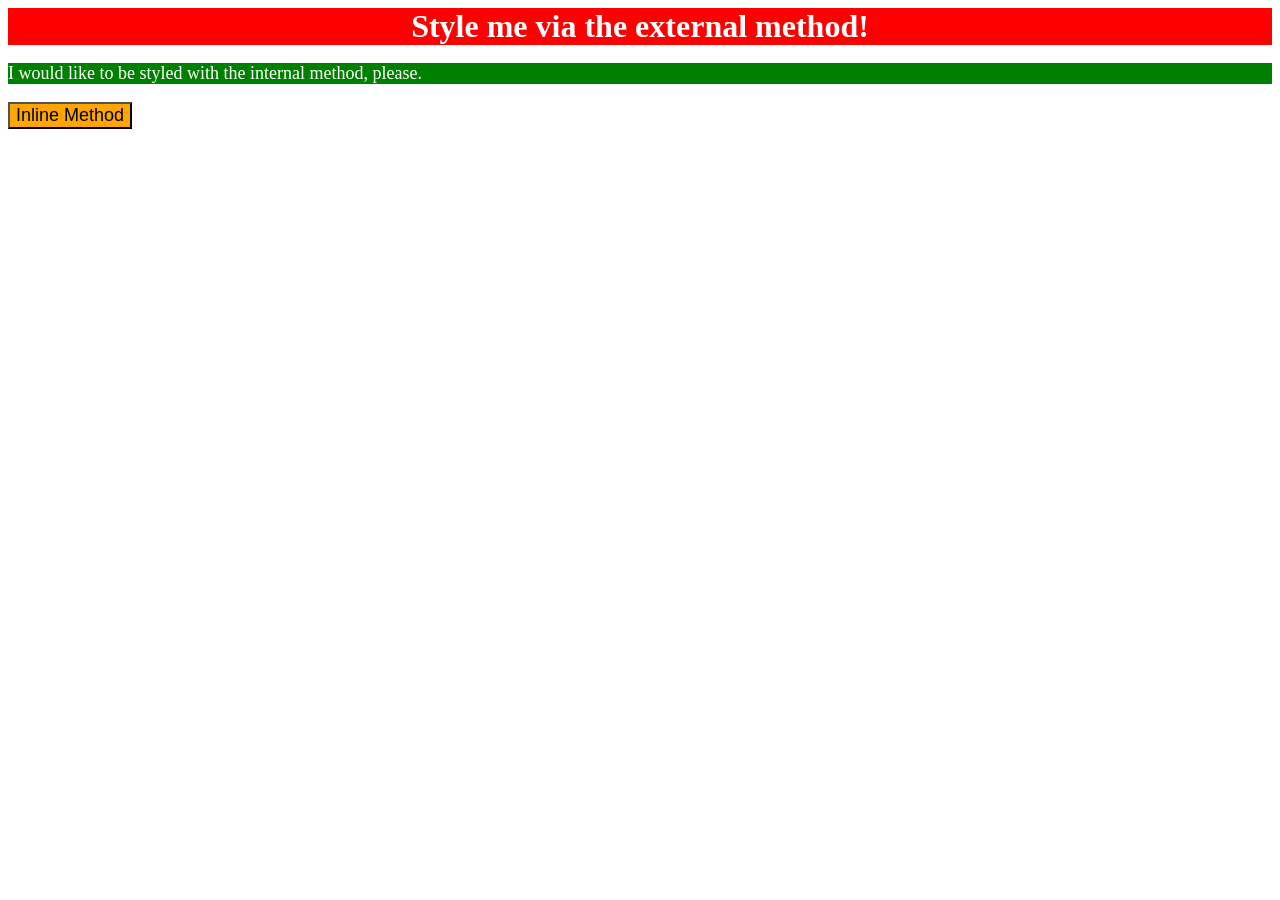
<file: foundations/intro-to-css/01-css-methods/index.html>
<!DOCTYPE html>
<html lang="en">
  <head>
    <meta charset="UTF-8">
    <meta http-equiv="X-UA-Compatible" content="IE=edge">
    <meta name="viewport" content="width=device-width, initial-scale=1.0">
    <link rel="stylesheet" href="styles.css">
    <style>
      p{
        background-color: green;
        color: white;
        font-size: 18px;
      }
    </style>
    <title>Methods for Adding CSS</title>
  </head>
  <body>
    <div>Style me via the external method!</div>
    <p>I would like to be styled with the internal method, please.</p>
    <button style ="background-color: orange; font-size: 18px;">Inline Method</button>
  </body>
</html>
</file>
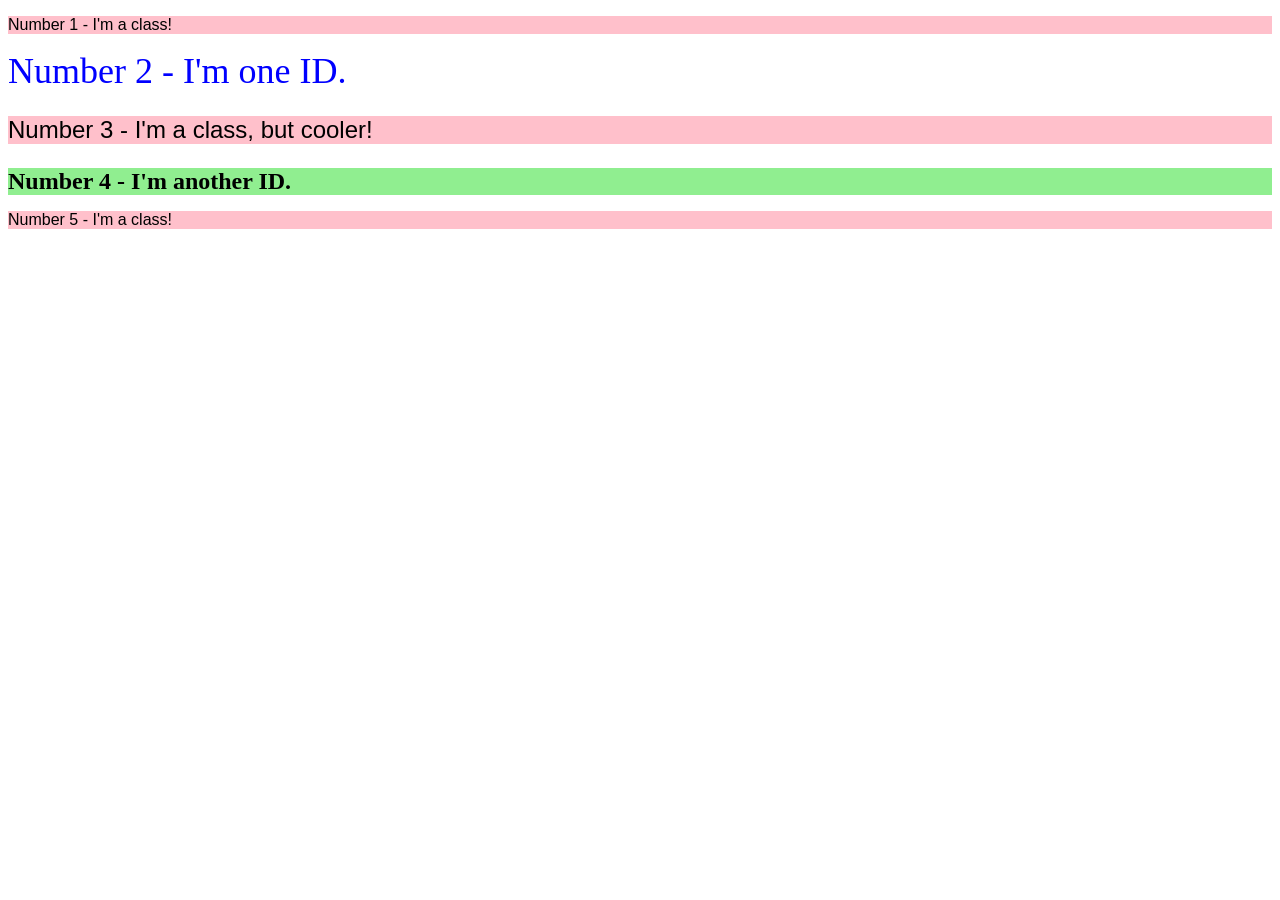
<file: foundations/intro-to-css/02-class-id-selectors/index.html>
<!DOCTYPE html>
<html lang="en">
  <head>
    <meta charset="UTF-8">
    <meta http-equiv="X-UA-Compatible" content="IE=edge">
    <meta name="viewport" content="width=device-width, initial-scale=1.0">
    <title>Class and ID Selectors</title>
    <link rel="stylesheet" href="style.css">
  </head>
  <body>
    <p>Number 1 - I'm a class!</p>
    <div id="second">Number 2 - I'm one ID.</div>
    <p class = "middle-text">Number 3 - I'm a class, but cooler!</p>
    <div id="fourth">Number 4 - I'm another ID.</div>
    <p>Number 5 - I'm a class!</p>
  </body>
</html>
</file>
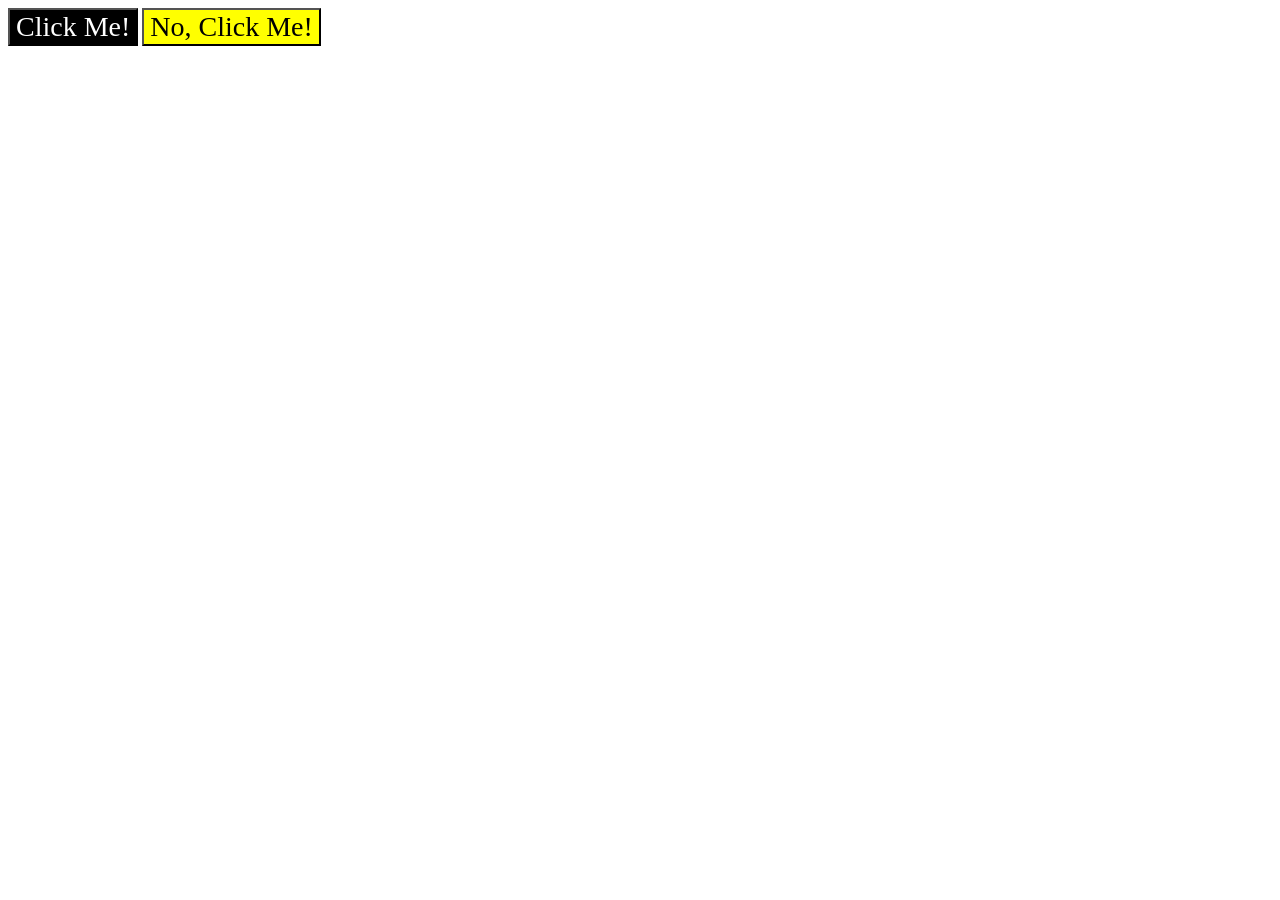
<file: foundations/intro-to-css/03-grouping-selectors/index.html>
<!DOCTYPE html>
<html lang="en">
  <head>
    <meta charset="UTF-8">
    <meta http-equiv="X-UA-Compatible" content="IE=edge">
    <meta name="viewport" content="width=device-width, initial-scale=1.0">
    <title>Grouping Selectors</title>
    <link rel="stylesheet" href="style.css">
  </head>
  <body>
    <button class="inviting">Click Me!</button>
    <button class="uninviting">No, Click Me!</button>
  </body>
</html>
</file>
<file: foundations/intro-to-css/01-css-methods/styles.css>
div 
{
    background-color: red;
    color: white;
    font-size: 32px;
    text-align: center;
    font-weight: bold;
}
</file>
<file: foundations/intro-to-css/02-class-id-selectors/style.css>
/* Add CSS Styling */
p {
    font-family: sans-serif;
    background-color: pink;
}
.middle-text{
    font-size: 24px;
}
#second {
    color: blue;
    font-size: 36px;
}
#fourth {
    background-color: lightgreen;
    font-size: 24px;
    font-weight: bold;
}
</file>
<file: foundations/intro-to-css/03-grouping-selectors/style.css>
/* Add CSS Styling */
button{
    font-size: 28px;
    font-family: 'Times New Roman', Helvetica, sans-serif;
}
.inviting {
    background-color: black;
    color: white;
}
.uninviting {
    background-color: yellow;
}
</file>
